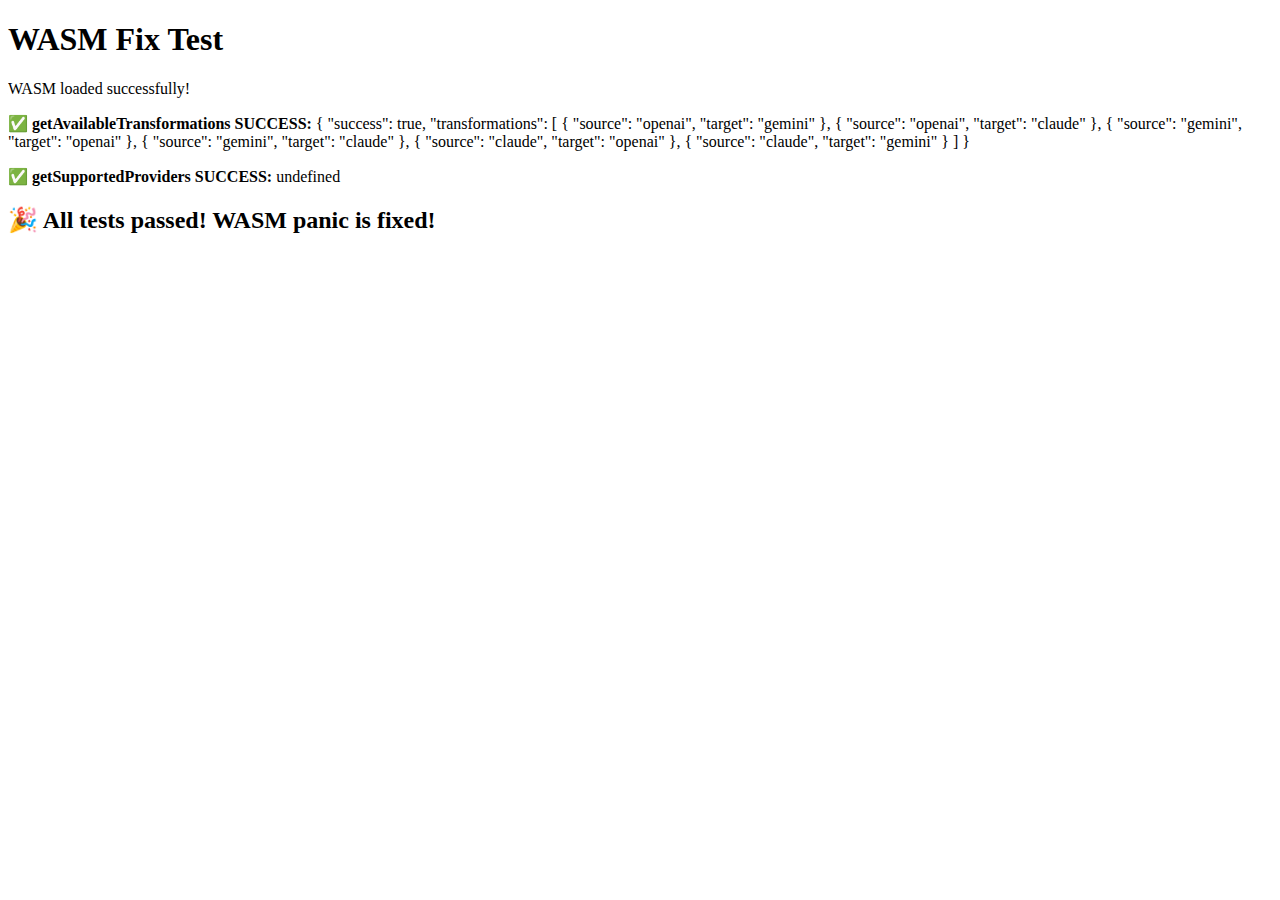
<file: web/test-fix.html>
<!DOCTYPE html>
<html lang="en">
<head>
    <meta charset="UTF-8">
    <meta name="viewport" content="width=device-width, initial-scale=1.0">
    <title>WASM Fix Test</title>
</head>
<body>
    <h1>WASM Fix Test</h1>
    <div id="status">Loading...</div>
    <div id="results"></div>
    
    <script src="wasm_exec.js"></script>
    <script>
        class TestFix {
            constructor() {
                this.wasmLoaded = false;
                this.loadWasm();
            }
            
            async loadWasm() {
                try {
                    const go = new Go();
                    
                    // Handle WASM ready message
                    const messageHandler = (event) => {
                        if (event.data && event.data.type === 'wasmReady') {
                            console.log('WASM ready message received:', event.data);
                            window.removeEventListener('message', messageHandler);
                            this.wasmLoaded = true;
                            document.getElementById('status').textContent = 'WASM loaded successfully!';
                            this.testFunctions();
                        }
                    };
                    
                    window.addEventListener('message', messageHandler);
                    
                    console.log('Loading WASM module...');
                    const result = await WebAssembly.instantiateStreaming(fetch('llm-transformers.wasm'), go.importObject);
                    console.log('WASM instantiated, running Go program...');
                    go.run(result.instance);
                    
                } catch (error) {
                    console.error('WASM loading error:', error);
                    document.getElementById('status').textContent = 'WASM failed to load: ' + error.message;
                }
            }
            
            testFunctions() {
                const results = document.getElementById('results');
                
                try {
                    console.log('Testing getAvailableTransformations (the problematic function)...');
                    const transformations = getAvailableTransformations();
                    console.log('Transformations result:', transformations);
                    results.innerHTML += '<p><strong>✅ getAvailableTransformations SUCCESS:</strong> ' + JSON.stringify(transformations, null, 2) + '</p>';
                    
                    console.log('Testing getSupportedProviders...');
                    const providers = getSupportedProviders();
                    console.log('Providers result:', providers);
                    results.innerHTML += '<p><strong>✅ getSupportedProviders SUCCESS:</strong> ' + JSON.stringify(providers, null, 2) + '</p>';
                    
                    results.innerHTML += '<h2>🎉 All tests passed! WASM panic is fixed!</h2>';
                    
                } catch (error) {
                    console.error('Function test error:', error);
                    results.innerHTML += '<p><strong>❌ ERROR:</strong> ' + error.message + '</p>';
                }
            }
        }
        
        document.addEventListener('DOMContentLoaded', () => {
            new TestFix();
        });
    </script>
</body>
</html>
</file>
